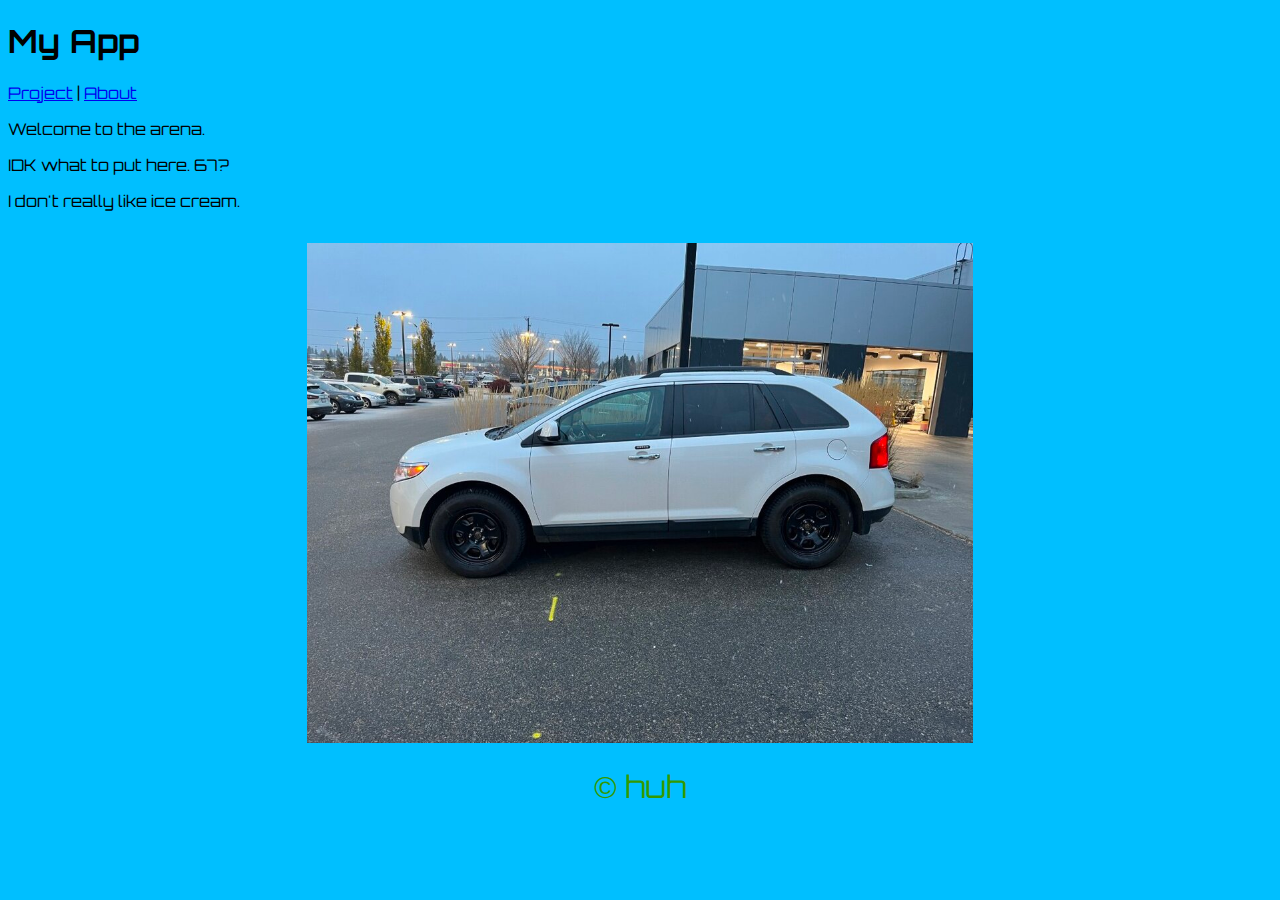
<file: index.html>
<!doctype html>
<html lang="en">
<head>
  <meta charset="utf-8" />

  <link rel="stylesheet" href="styles.css">
  <link rel="preconnect" href="https://fonts.googleapis.com">
<link rel="preconnect" href="https://fonts.gstatic.com" crossorigin>
<link href="https://fonts.googleapis.com/css2?family=Orbitron:wght@400..900&display=swap" rel="stylesheet">
<link rel="icon" href="image/istockphoto-1176408132-612x612.jpg" type="image/x-icon"

  <meta name="viewport" content="width=device-width,initial-scale=1" />
  <title>IT IS I...</title>

</head>
<body>
  <header>
    <h1>My App</h1>
    <nav>
      <a href="project.html">Project</a> |
      <a href="about.html">About</a>
    </nav>
  </header>

  <main>
    <p>Welcome to the arena.</p>
    <p>IDK what to put here. 67?</p>
  </main>

  <div>
    <p>I don't really like ice cream.</p>
  </div>
</body>
</html>
<footer style="margin-top:2rem;text-align:center;">
    <a href="about.html" title="About">
      <img src="/image/5D2A86F7-B62A-40DA-B316-CB1C99A11B34.thumb.jpeg.baddfe51dd7248b44c45665183ed8e64.jpeg" alt="About My App" style="height:500px;border:0;vertical-align:middle;">
    </a>
    <p style="margin:1.5rem 0 0;font-size:1.9rem;color:#390
    ">© huh</p>
  </footer>
</body>
</html>
</file>
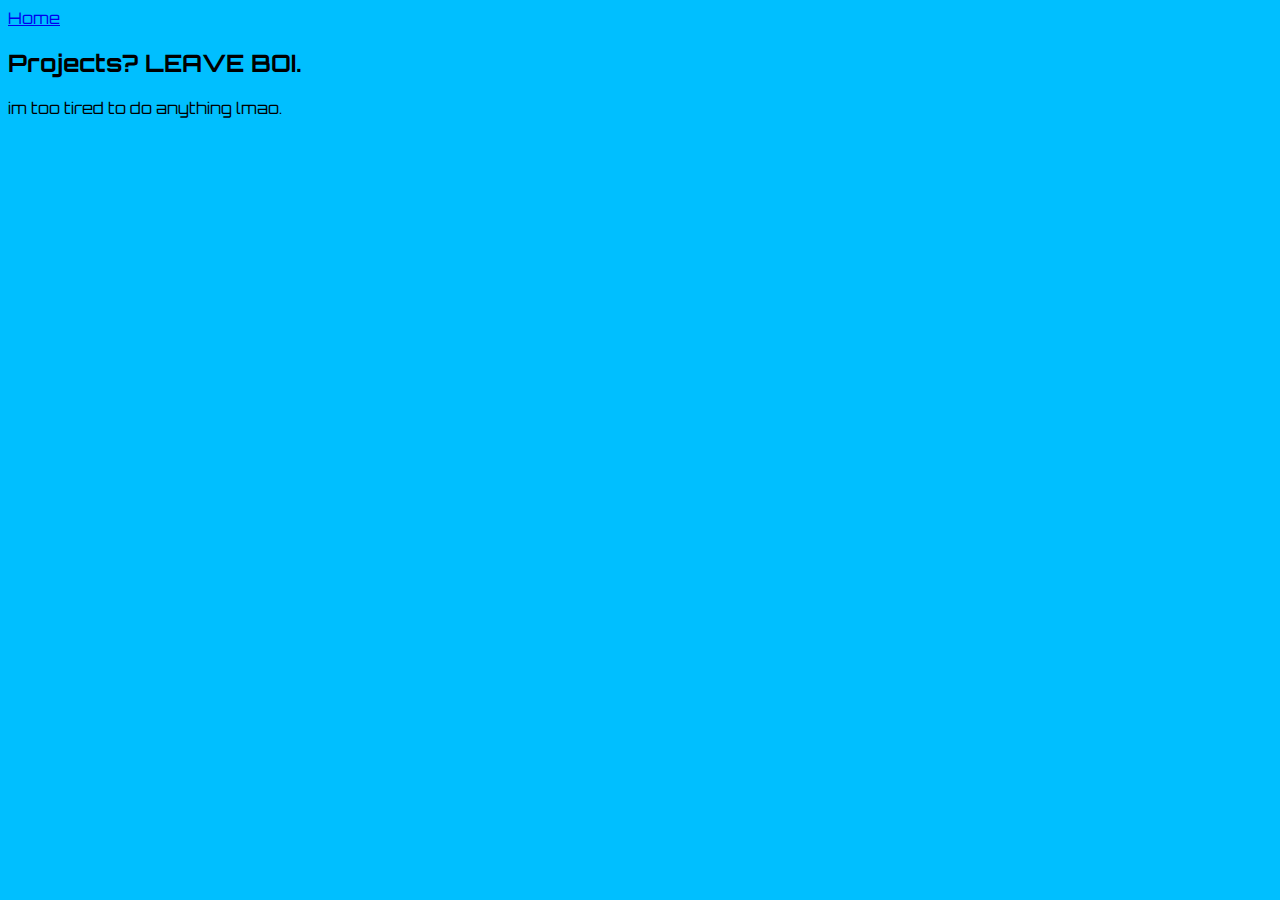
<file: about.html>
<body>
  
</body>
    
<!doctype html>
<html lang="en">
<head>
  <meta charset="utf-8" />
  <meta name="viewport" content="width=device-width,initial-scale=1" />
  <head>
  <meta charset="utf-8" />

  <link rel="stylesheet" href="styles.css">
  <link rel="preconnect" href="https://fonts.googleapis.com">
<link rel="preconnect" href="https://fonts.gstatic.com" crossorigin>
<link href="https://fonts.googleapis.com/css2?family=Orbitron:wght@400..900&display=swap" rel="stylesheet">
<link rel="icon" href="image/istockphoto-1176408132-612x612.jpg" type="image/x-icon"

  <meta name="viewport" content="width=device-width,initial-scale=1" />
  <title>About page.</title>


  <meta name="viewport" content="width=device-width,initial-scale=1" />
  <title>My App</title>

</head>
  <title>Project</title>
</head>
<body>
  <header><a href="index.html">Home</a></header>
  <main>
    <h2>Projects? LEAVE BOI.</h2>
    <p>im too tired to do anything lmao.</p>
  </main>
</body>
</html>
</file>
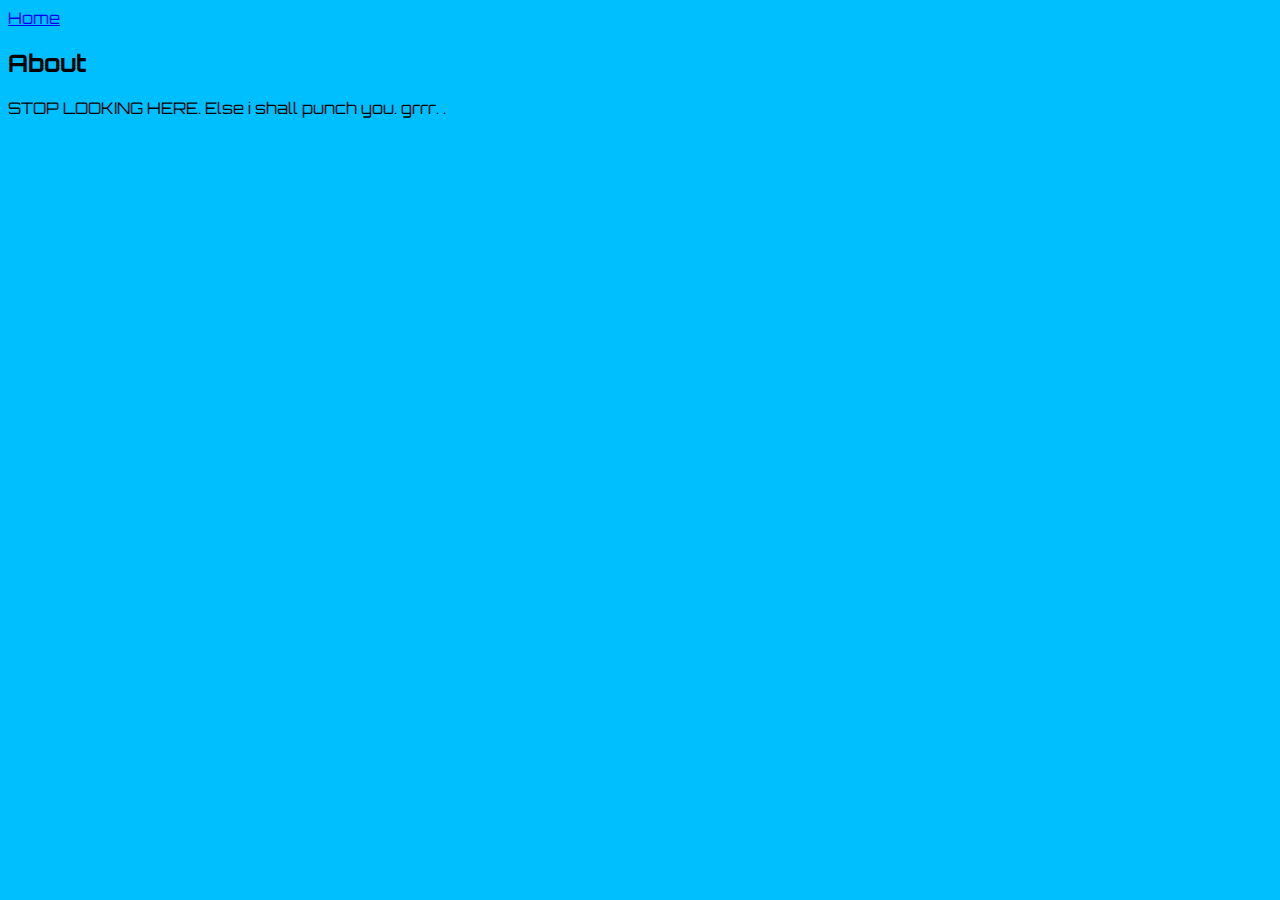
<file: project.html>
<!doctype html>
<html lang="en">
<head>
  <meta charset="utf-8" />
  <meta name="viewport" content="width=device-width,initial-scale=1" />
  <title>About</title>
</head>
<head>
  <meta charset="utf-8" />

  <link rel="stylesheet" href="styles.css">
  <link rel="preconnect" href="https://fonts.googleapis.com">
<link rel="preconnect" href="https://fonts.gstatic.com" crossorigin>
<link href="https://fonts.googleapis.com/css2?family=Orbitron:wght@400..900&display=swap" rel="stylesheet">

  <meta name="viewport" content="width=device-width,initial-scale=1" />
  <title>My App</title>

</head>
<body>
  <header><a href="index.html">Home</a></header>
  <main>
    <h2>About</h2>
    <p>STOP LOOKING HERE. Else i shall punch you. grrr. .</p>
  </main>
</body>
</html>
</file>
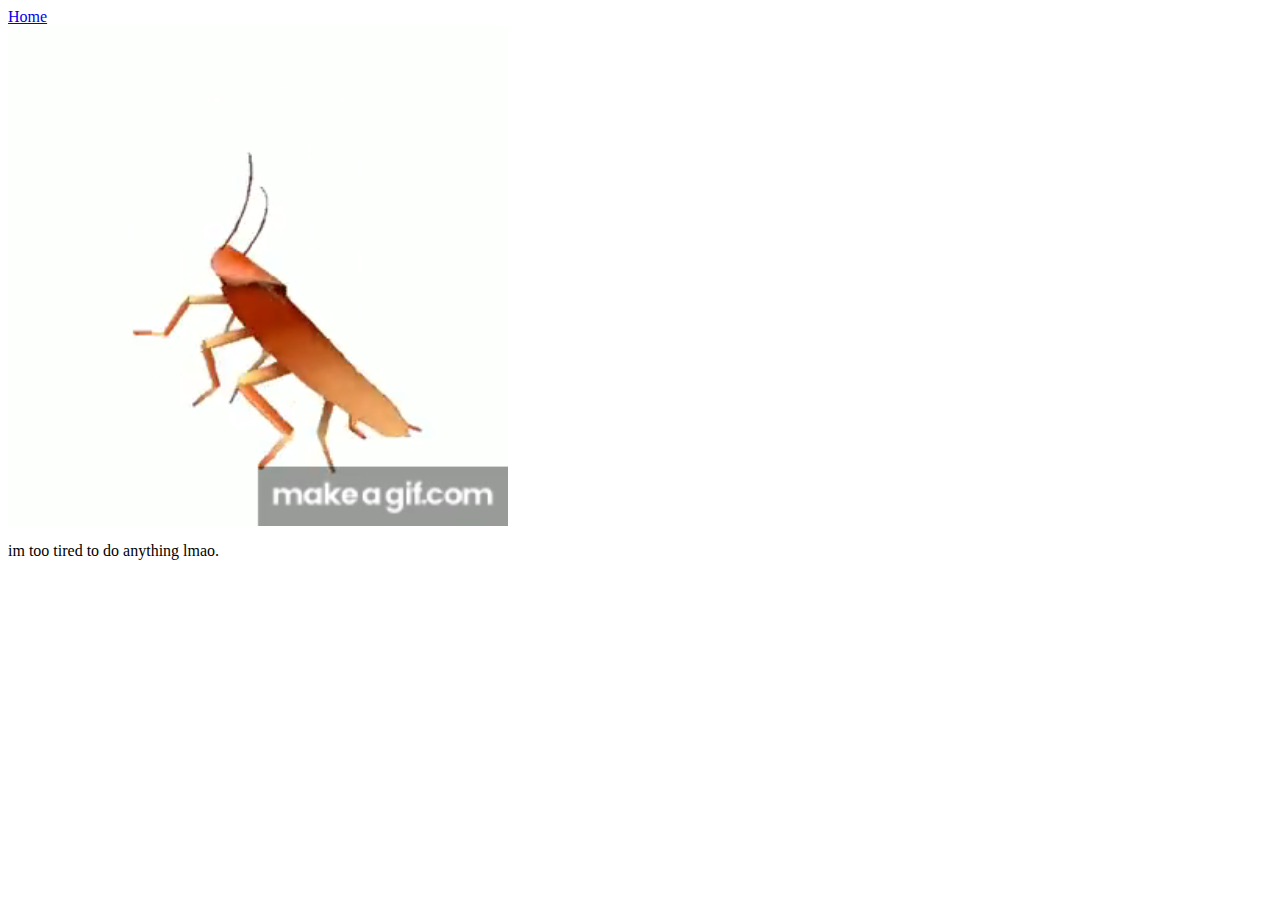
<file: SECRET.html>
<!doctype html>
<html lang="en">
<head>
  <meta charset="utf-8" />
  <meta name="viewport" content="width=device-width,initial-scale=1" />
  <title>Projects</title>
  <style>
    @keyframes rainbowFlash {
      0% { background-color: #FF0000; }
      14% { background-color: #FF7F00; }
      28% { background-color: #FFFF00; }
      42% { background-color: #00FF00; }
      57% { background-color: #0000FF; }
      71% { background-color: #4B0082; }
      85% { background-color: #9400D3; }
      100% { background-color: #FF0000; }
    }

    body {
      animation: rainbowFlash 2s infinite;
    }
  </style>
</head>
<body>
  <header><a href="index.html">Home</a></header>
  <main>
    <video src="image/YmP8dd.mp4" alt="About My App" style="height:500px;border:0;vertical-align:middle;" autoplay loop muted></video>
    <p>im too tired to do anything lmao.</p>
  </main>
</body>
</html>
</file>
<file: styles.css>
body{
    background-color: deepskyblue;
     font-family: "Orbitron", sans-serif;
}
)

li{
    list-style-type: none;
}
</file>
